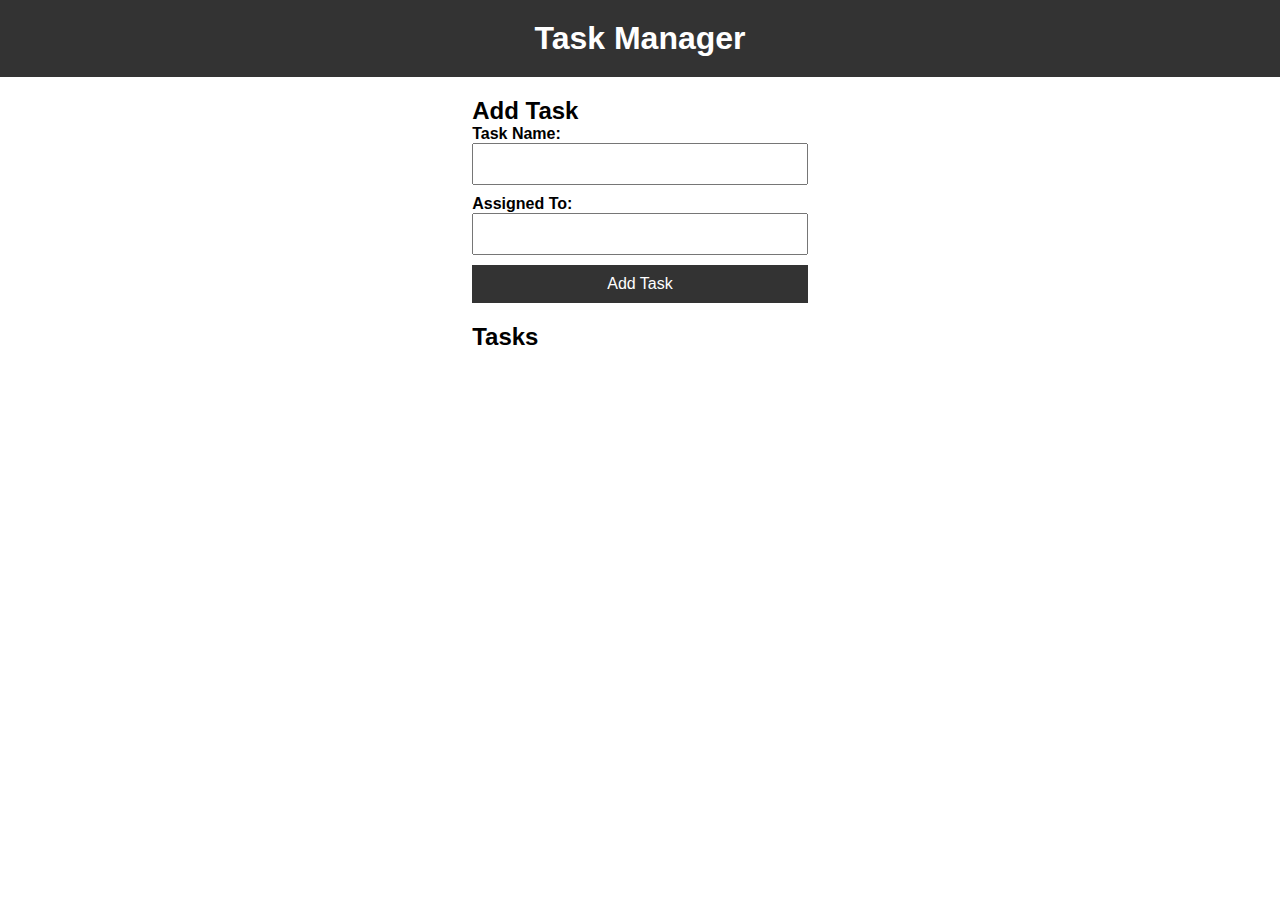
<file: CRUD/index.html>
<!DOCTYPE html>
<html lang="en">
<head>
    <meta charset="UTF-8">
    <meta name="viewport" content="width=device-width, initial-scale=1.0">
    <title>Simple CRUD App</title>
    <link rel="stylesheet" href="styles.css">
</head>
<body>
    <header>
        <h1>Task Manager</h1>
    </header>
    
    <main>
        <section class="task-form">
            <h2>Add Task</h2>
            <form id="task-form">
                <div>
                    <label for="task-name">Task Name:</label>
                    <input type="text" id="task-name" required>
                </div>
                <div>
                    <label for="assigned-to">Assigned To:</label>
                    <input type="text" id="assigned-to" required>
                </div>
                <button type="submit">Add Task</button>
            </form>
        </section>
        
        <section class="task-list">
            <h2>Tasks</h2>
            <ul id="tasks"></ul>
        </section>
    </main>

    <script src="script.js"></script>
</body>
</html>
</file>
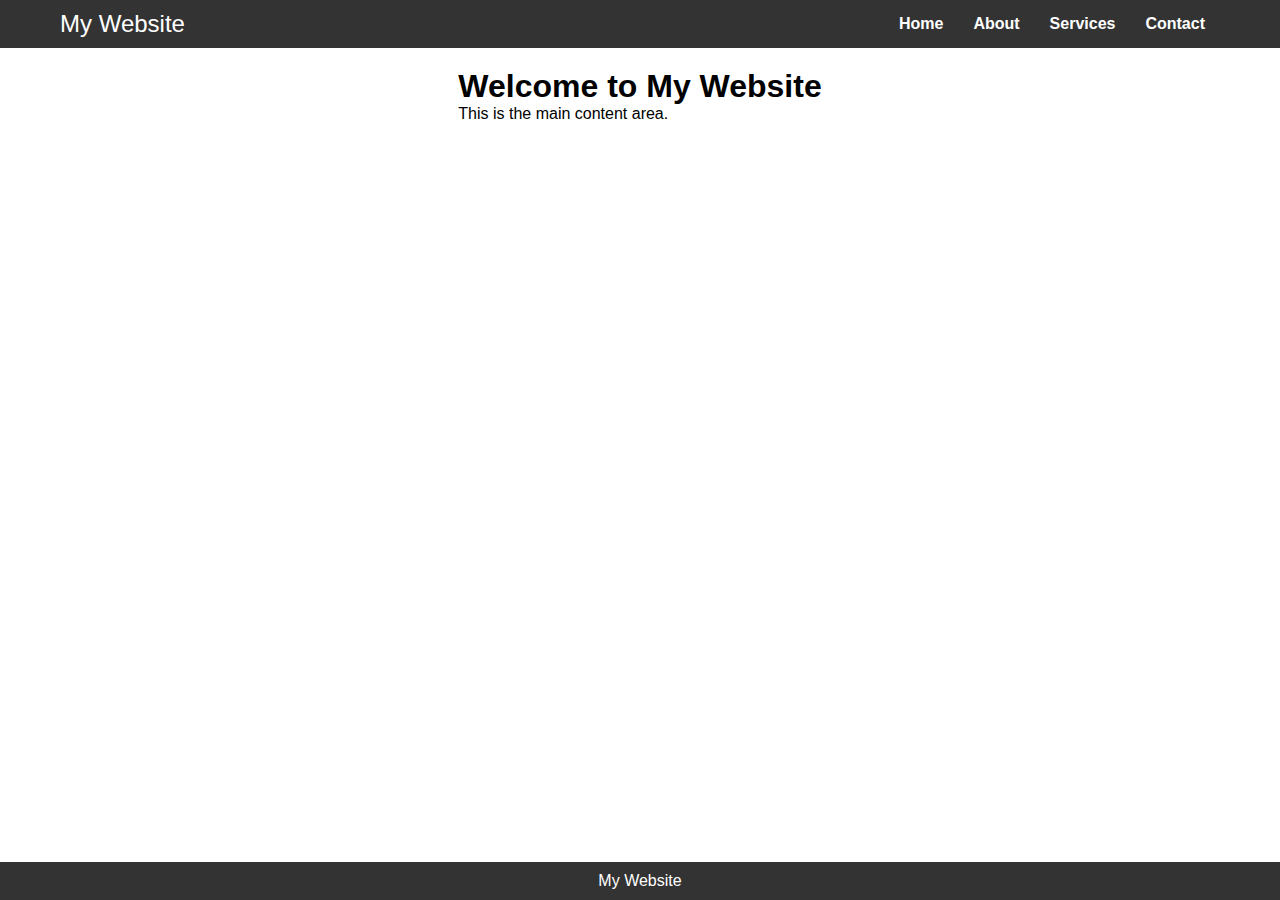
<file: ResponsiveWeb/index.html>
<!DOCTYPE html>
<html lang="en">
<head>
    <meta charset="UTF-8">
    <meta name="viewport" content="width=device-width, initial-scale=1.0">
    <title>Responsive Flexbox Web Page</title>
    <link rel="stylesheet" href="styles.css">
</head>
<body>
    <header>
        <div class="nav-container">
            <div class="logo">My Website</div>
            <nav>
                <ul class="nav-list">
                    <li><a href="#home">Home</a></li>
                    <li><a href="#about">About</a></li>
                    <li><a href="#services">Services</a></li>
                    <li><a href="#contact">Contact</a></li>
                </ul>
                <div class="hamburger-menu" id="hamburger-menu">&#9776;</div>
            </nav>
        </div>
    </header>

    <main>
        <section class="content">
            <h1>Welcome to My Website</h1>
            <p>This is the main content area.</p>
        </section>
    </main>

    <footer>
        <p>My Website</p>
    </footer>

    <script src="script.js"></script>
</body>
</html>
</file>
<file: CRUD/styles.css>
* {
    margin: 0;
    padding: 0;
    box-sizing: border-box;
}

body {
    font-family: Arial, sans-serif;
    display: flex;
    flex-direction: column;
    min-height: 100vh;
}

header {
    background-color: #333;
    color: white;
    padding: 20px;
    text-align: center;
}

main {
    flex: 1;
    padding: 20px;
    max-width: 800px;
    margin: 0 auto;
}

.task-form, .task-list {
    margin-bottom: 20px;
}

.task-form form {
    display: flex;
    flex-direction: column;
}

.task-form div {
    margin-bottom: 10px;
}

label {
    margin-bottom: 5px;
    font-weight: bold;
}

input[type="text"] {
    padding: 10px;
    font-size: 1em;
    width: 100%;
}

button {
    padding: 10px;
    font-size: 1em;
    background-color: #333;
    color: white;
    border: none;
    cursor: pointer;
}

button:hover {
    background-color: #555;
}

.task-list ul {
    list-style: none;
    padding: 0;
}

.task-item {
    display: flex;
    justify-content: space-between;
    align-items: center;
    padding: 10px;
    border: 1px solid #ccc;
    margin-bottom: 5px;
}

.task-item button {
    margin-left: 10px;
}
</file>
<file: ResponsiveWeb/styles.css>
* {
    margin: 0;
    padding: 0;
    box-sizing: border-box;
}

body {
    font-family: Arial, sans-serif;
    display: flex;
    flex-direction: column;
    min-height: 100vh;
}

header {
    background-color: #333;
    color: white;
    padding: 10px 0;
}

.nav-container {
    display: flex;
    justify-content: space-between;
    align-items: center;
    max-width: 1200px;
    margin: 0 auto;
    padding: 0 20px;
}

.logo {
    font-size: 1.5em;
}

nav {
    display: flex;
    align-items: center;
}

.nav-list {
    list-style: none;
    display: flex;
}

.nav-list li {
    margin: 0 15px;
}

.nav-list a {
    color: white;
    text-decoration: none;
    font-weight: bold;
}

.hamburger-menu {
    display: none;
    font-size: 1.5em;
    cursor: pointer;
}

main {
    flex: 1;
    padding: 20px;
    max-width: 1200px;
    margin: 0 auto;
}

footer {
    background-color: #333;
    color: white;
    text-align: center;
    padding: 10px 0;
}

@media (max-width: 768px) {
    .nav-list {
        display: none;
        flex-direction: column;
        width: 100%;
    }

    .nav-list.active {
        display: flex;
    }

    .hamburger-menu {
        display: block;
    }
}
</file>
